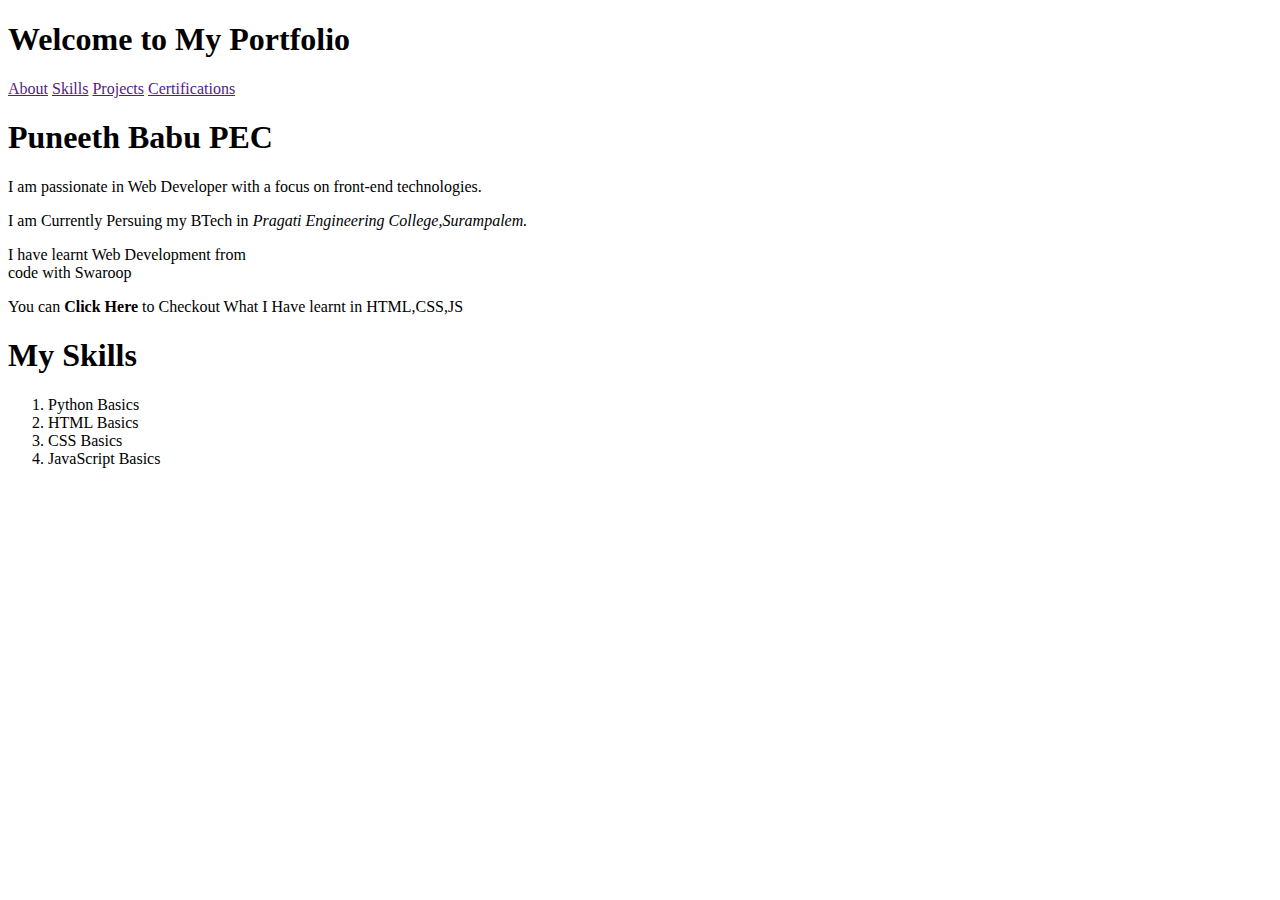
<file: project/Index.html>
<!DOCTYPE html>
<html lang="en">
<head>
    <meta charset="UTF-8">
    <meta name="viewport" content="width=device-width, initial-scale=1.0">
    <title>Document</title>
</head>
<body>
    <h1>Welcome to My Portfolio</h1>
    <a href="">About</a>
    <a href=""><space>Skills</space></a>
    <a href="">Projects</a>
    <a href="">Certifications</a>

    <h1>Puneeth Babu PEC</h1>
    <p>I am passionate in Web Developer with a focus on front-end technologies.</p>
    <p>I am Currently Persuing my BTech in <em>Pragati Engineering College,Surampalem.</em></p>
    <p>I have learnt Web Development from 
        <br>code with Swaroop</p>
You can <strong>Click Here</strong> to Checkout What I Have learnt in HTML,CSS,JS</p>

<h1>My Skills</h1>
<ol>
    <li>Python Basics</li>
    <li>HTML Basics
    </li>
<li>CSS Basics</li>
<li>JavaScript Basics</li>
</ol>
</body>
</html>
</file>
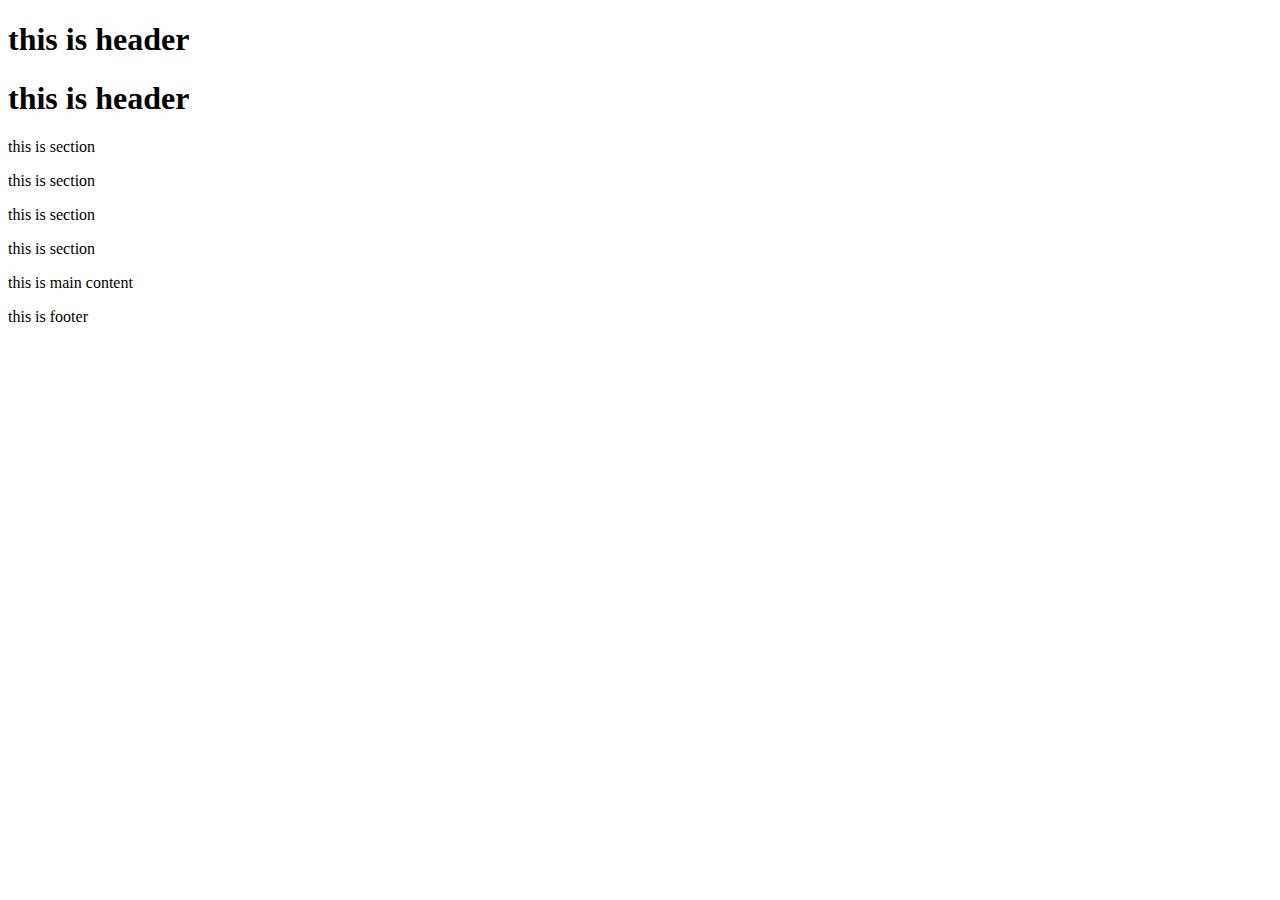
<file: project/01semantictag.html>
<!DOCTYPE html>
<html lang="en">
<head>
    <meta charset="UTF-8">
    <meta name="viewport" content="width=device-width, initial-scale=1.0">
    <title>Document</title>
</head>
<body>
    <header>
     <h1>this is header</h1>
     <h1>this is header</h1>
     <nav>

     </nav>
    </header>
    <main>
        <section>
<p>this is section</p>
        </section>
        <section>
            <p>this is section</p>
                    </section>
                    <section>
                        <p>this is section</p>
                                </section>
                                <section>
                                    <p>this is section</p>
                                            </section>
                                            
        <p>this is main content</p></main>
    <footer>
        <p>this is footer</p>
    </footer>
</body>
</html>
</file>
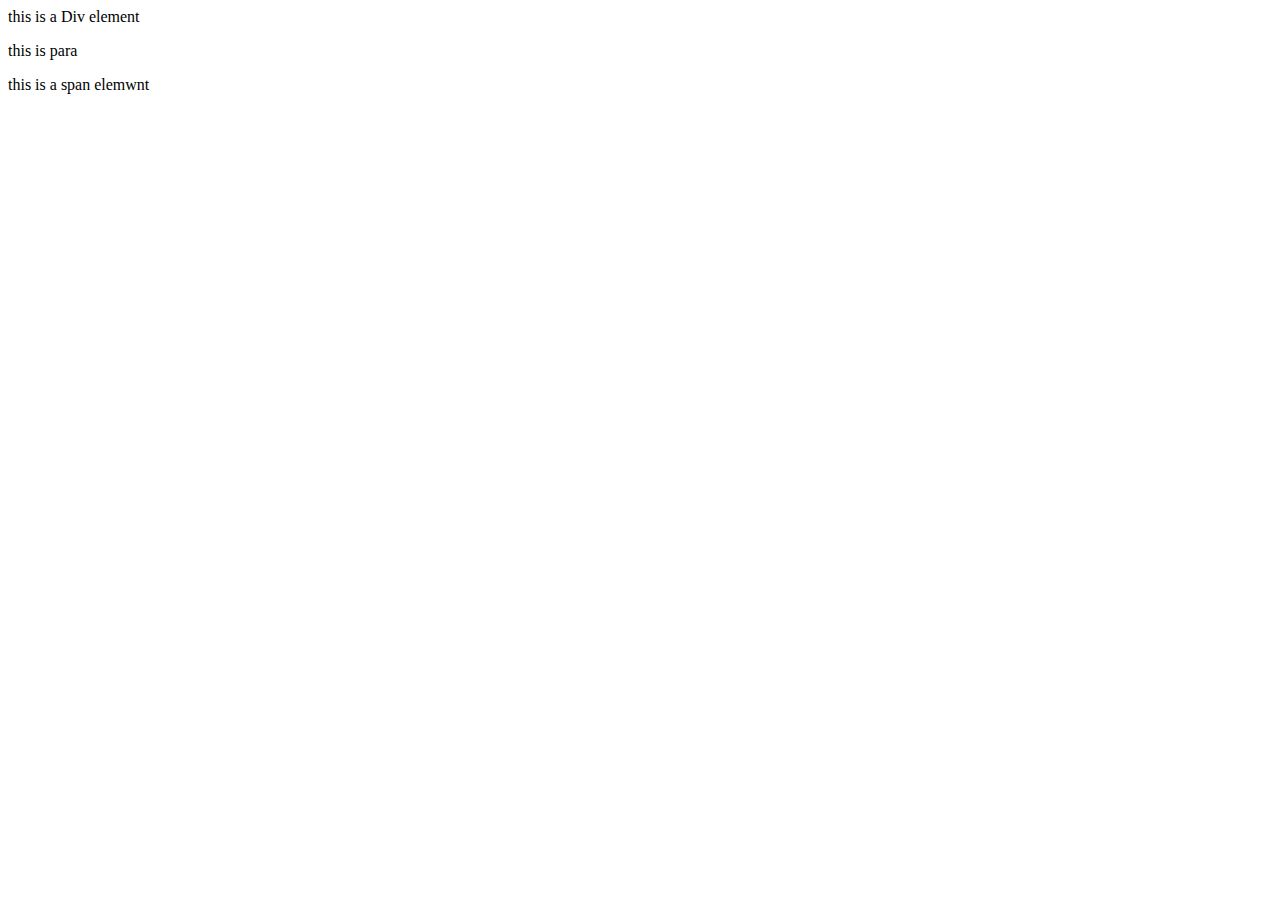
<file: project/02nonsemantictag.html>
<!DOCTYPE html>
<html lang="en">
<head>
    <meta charset="UTF-8">
    <meta name="viewport" content="width=device-width, initial-scale=1.0">
    <title>Document</title>
</head>
<body>
    <div>this is a Div element</div>
    <p>this is para</p>
    <span> this is a span elemwnt</span>
</body>
</html>
</file>
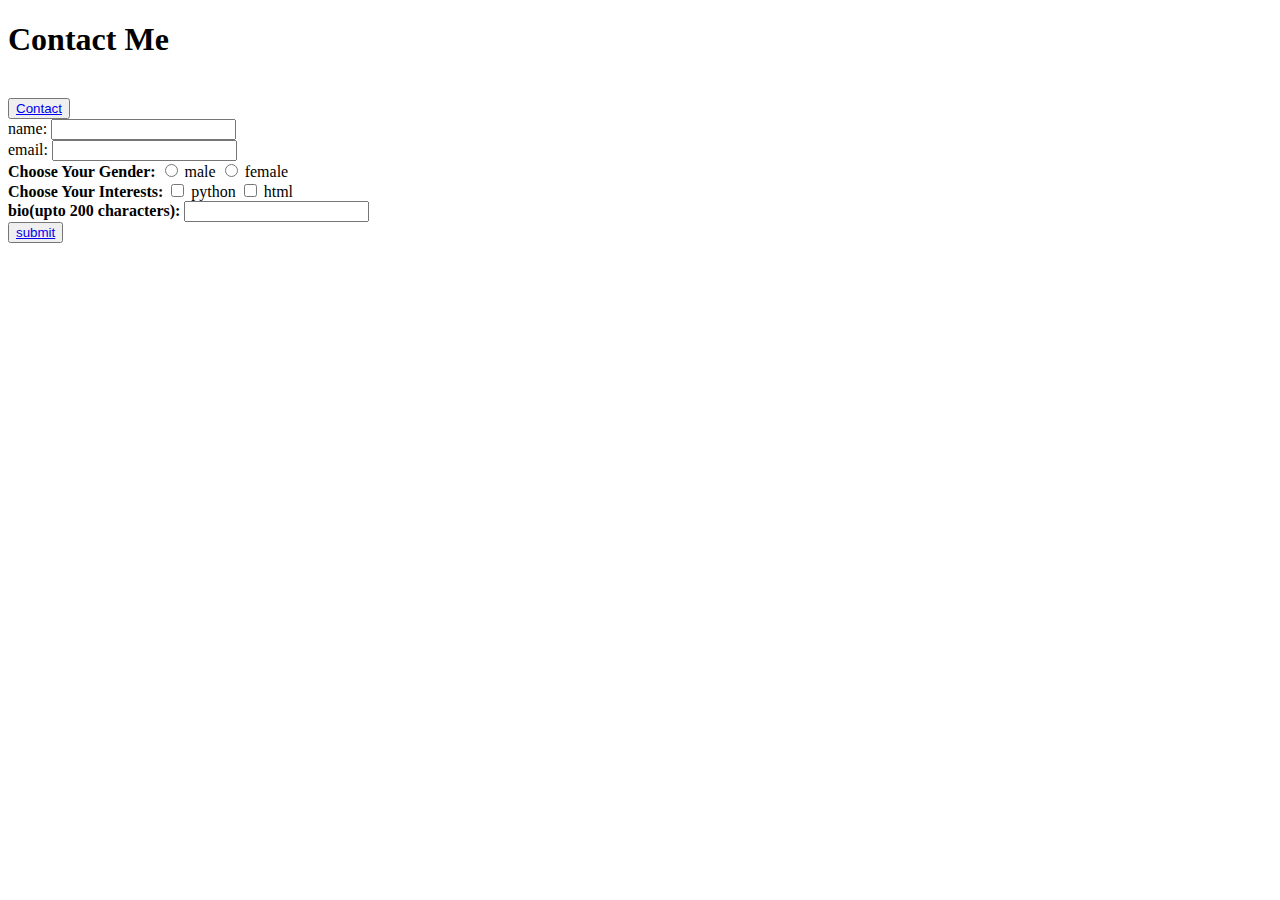
<file: project/Labels.html>
<!DOCTYPE html>
<html lang="en">
<head>
    <meta charset="UTF-8">
    <meta name="viewport" content="width=>, initial-scale=1.0">
    <title>Contact form</title>
</head>
<body>
    <h1>Contact Me</h1>
    <br><button><a href="contact">Contact</a></button>
    <br><label for="name">name:</label>
    <input type="text"id="name"name="name">
    <br><label for="email">email:</label>
<input type="email">
<br><b>Choose Your Gender:</b>

<input type="radio"id="male"value="male">
<label for="male">male</label>
<input type="radio"id="female"value="female">
<label for="female">female</label>
<br><b>Choose Your Interests:</b>

<input type="checkbox"id="python"value="python">
<label for="python">python</label>
<input type="checkbox"id="html"value="html">
<label for="html">html</label>
<br><b><label for="bio">bio(upto 200 characters):</label></b>
<input type="text">
<br><button><a href="submit">submit</a></button>

</body>
</html>
</file>
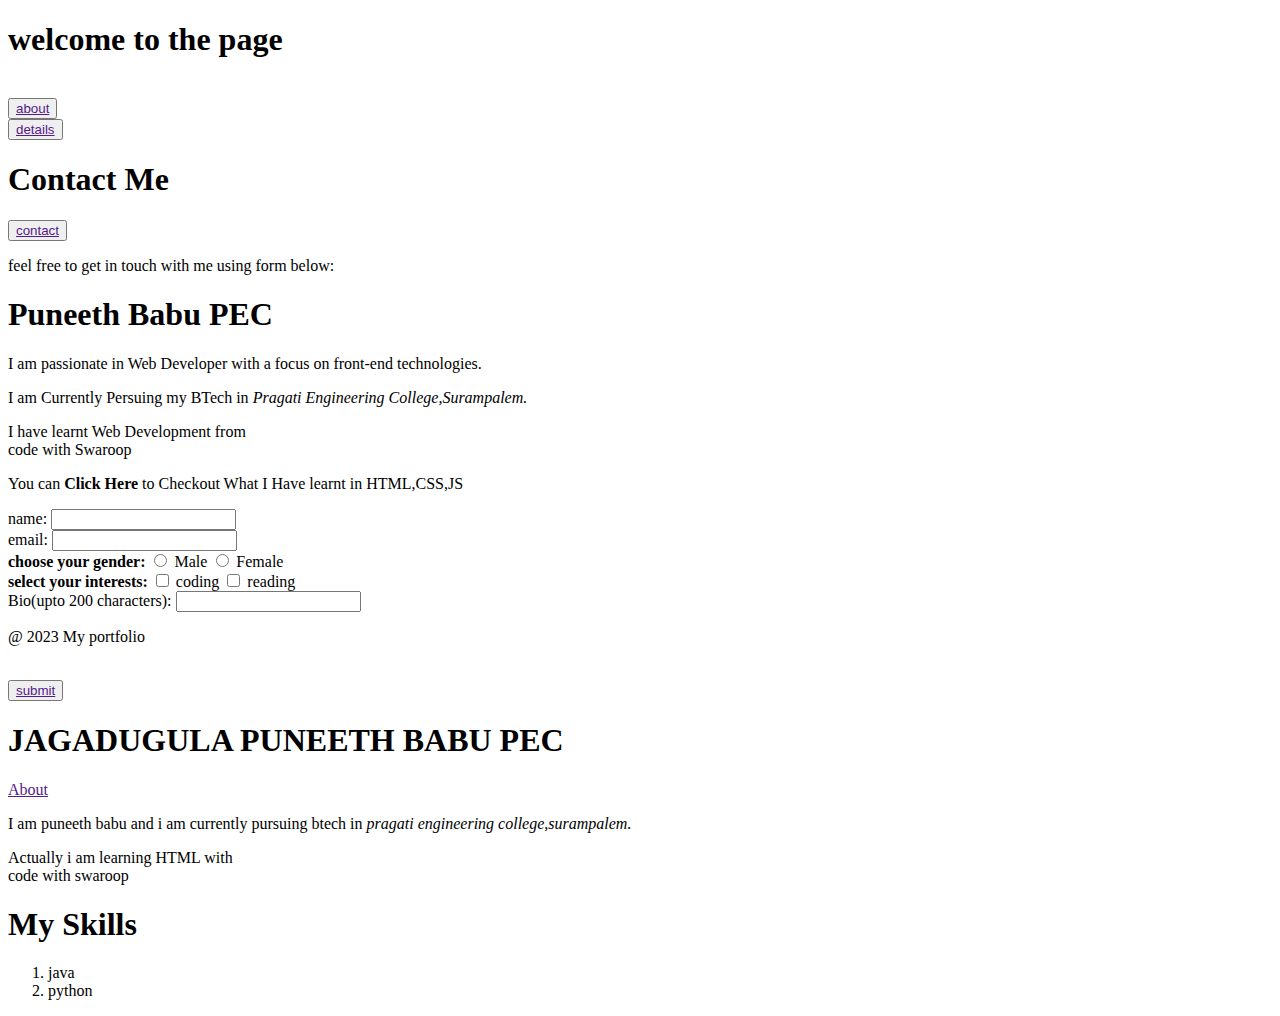
<file: project/practiseone.html>
<!DOCTYPE html>
<html lang="en">
<head>
    <meta charset="UTF-8">
    <meta name="viewport" content="width=device-width, initial-scale=1.0">
    <title>www.puneethbabu.com</title>
</head>
<body>
    <header>
<h1>welcome to the page</h1>
<br><button><a href="">about</a></button>
<br><button><a href="">details</a></button>

<h1>Contact Me</h1>
<button><a href="">contact</a></button>
<p>feel free to get in touch with me using form below:</p>
<form action="">
    </header>
    <main>
<section id="about"></section>
<h1>Puneeth Babu PEC</h1>
    <p>I am passionate in Web Developer with a focus on front-end technologies.</p>
    <p>I am Currently Persuing my BTech in <em>Pragati Engineering College,Surampalem.</em></p>
    <p>I have learnt Web Development from 
        <br>code with Swaroop</p>
        You can <strong>Click Here</strong> to Checkout What I Have learnt in HTML,CSS,JS</p>

<section id="details"></section>
<label for ="name">name:</label>
<input type="text"id="name"name="name">
<br>
<label for="email">email:
</label>
<input type="email">
<br><b>choose your gender:</b>

<input type="radio"id="male"value="male">
<label for="male">Male</label>
<input type="radio" id="female"value="female">
<label for="female">Female</label>
<br> <b>select your interests:</b>
<input type="checkbox" id="coding"value="coding" >
<label for="coding">coding</label>
<input type="checkbox" id="reading"value="reading" >
<label for="reading">reading</label>
<br><label for="bio">Bio(upto 200 characters):</label>
<input type="text">

    </main>
    <footer>
<p>@ 2023 My portfolio</p>
    </footer>
   
<br><button><a href="">submit</a></button>

    <h1>JAGADUGULA PUNEETH BABU PEC</h1>
    <a href="">About</a>
    <p>I am puneeth babu and i am currently pursuing btech in <em>pragati engineering college,surampalem.</em></p>
    <p>Actually i am learning HTML with
        <br>code with swaroop 
    </p>
    <h1>My Skills</h1>
    <ol>
        <li>java
        </li>
        <li>python</li>

    </ol>
    

</body>
</html>
</file>
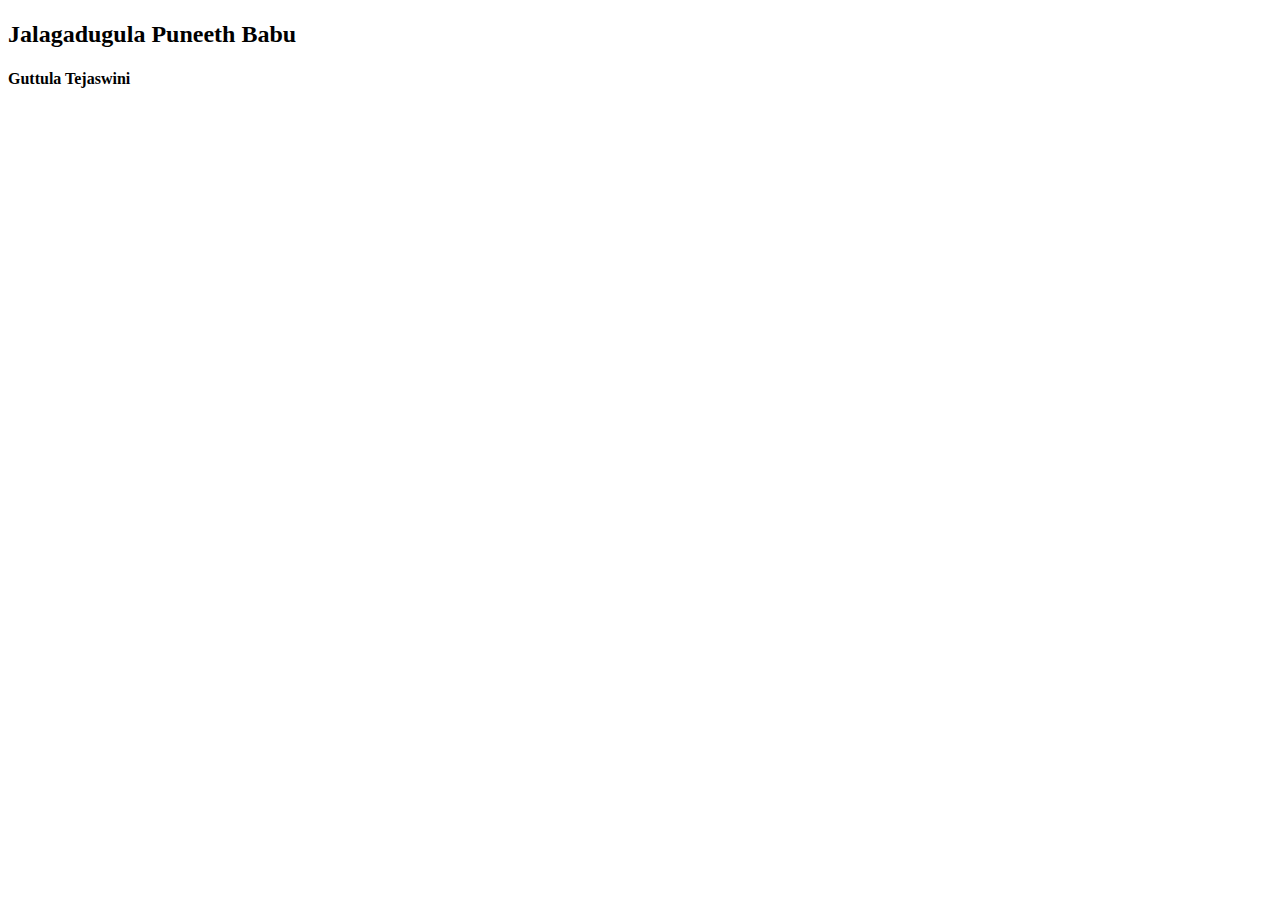
<file: project/TextFormating.html>
<!DOCTYPE html>
<html lang="telugu">
<head>
    <meta charset="UTF-8">
    <meta name="viewport" content="width=device-width, initial-scale=1.0">
    <title>Marraige Card</title>
</head>
<body>
    <h1></h1>
    <h2>Jalagadugula Puneeth Babu</h2>
    <h3></h3>
    <h4>Guttula Tejaswini</h4>
    <h5></h5>
    <h6></h6>
</body>
</html>
</file>
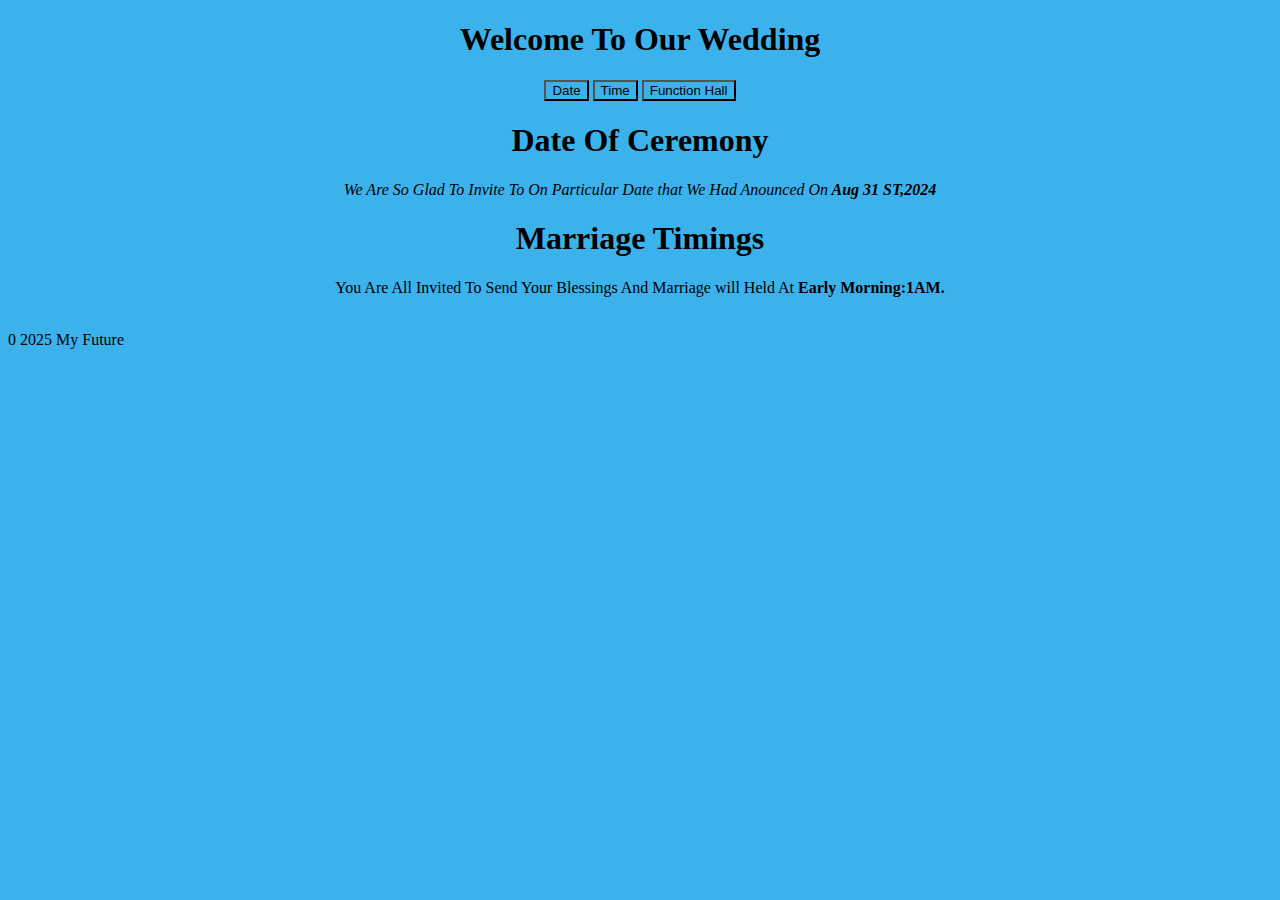
<file: project/thirdexample.html>
<!DOCTYPE html>
<html lang="en">
<head>
    <meta charset="UTF-8">
    <meta name="viewport" content="width=device-width, initial-scale=1.0">
    <title>www.puneeth.com</title>
    <link rel="Stylesheet" href="COLOR.CSS">
</head>
<body>
    <header>
       <center> <h1>Welcome To Our Wedding</h1>
        <a href=""><button>Date</button></a>
        <a href=""><button>Time</button></a>
        <a href=""><button>Function Hall</button></a>
    </center>
    </header>
    <main>
        <section id="date">
            <h1 Align="center">Date Of Ceremony</h1>
            <p align="center"><I>We Are So Glad To Invite To On Particular Date that We Had Anounced On<STRONG> Aug 31 ST,2024</STRONG></I></p>
        </section>
        <section id="Time">
           <CENTER> <h1>Marriage Timings</h1>
            <p>You Are All Invited To Send Your Blessings And Marriage will Held At <STRONG>Early Morning:1AM.</STRONG> </p>
        </section></CENTER>
        <section></section>
        <section></section>
    </main>
    <br><footer>0 2025 My Future</footer>
</body>
</html>
</file>
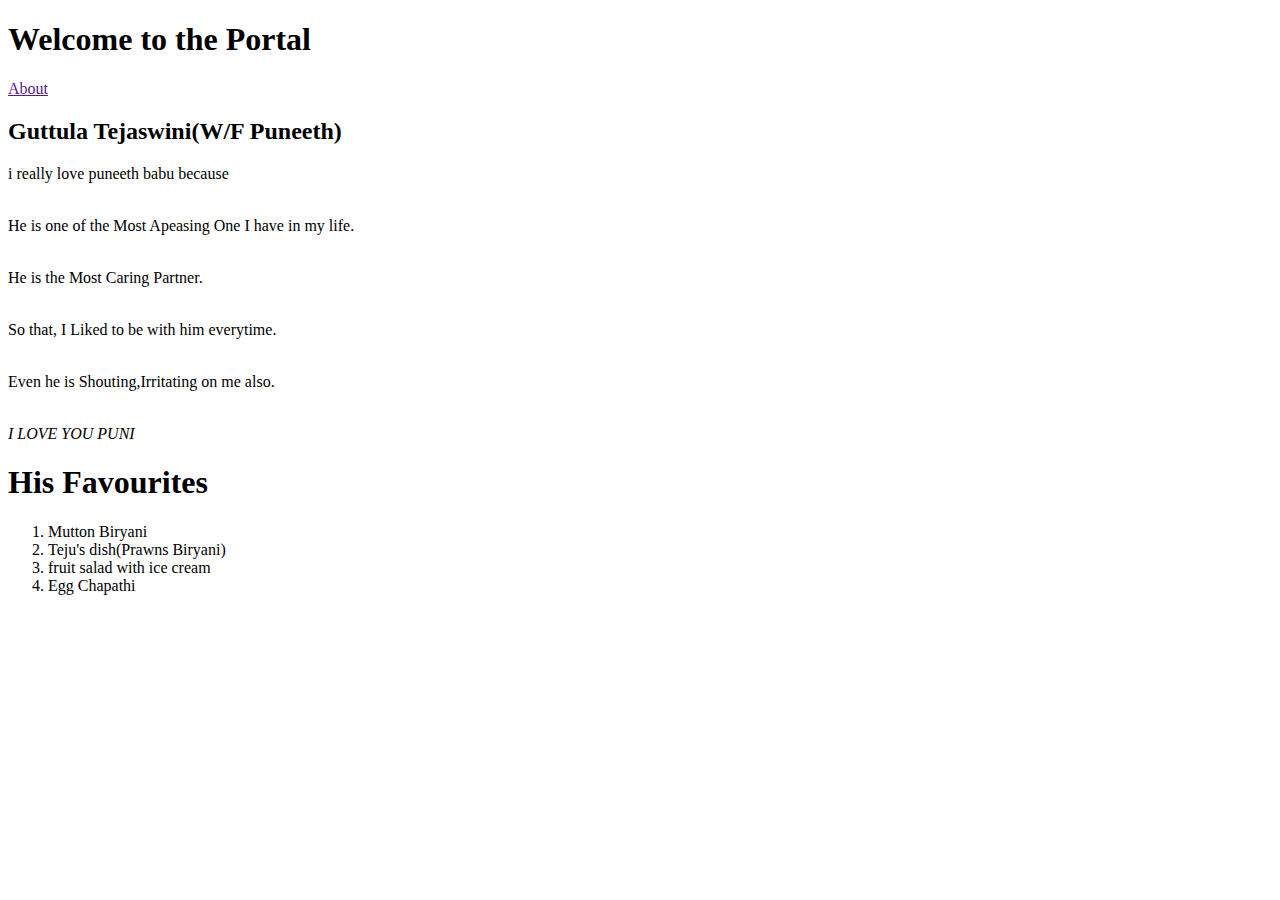
<file: project/withoutcopyright.html>
<!DOCTYPE html>
<html lang="en">
<head>
    <meta charset="UTF-8">
    <meta name="viewport" content="width=device-width, initial-scale=1.0">
    <title>Document</title>
</head>
<body>
    <h1>Welcome to the Portal</h1>
    <a href="">About</a>
    <h2>Guttula Tejaswini(W/F Puneeth)</h2>
    <p>i really love puneeth babu because </p> 
    <p><br>He is one of the Most Apeasing One I have in my life.</p>
    <p><br>He is the Most Caring Partner.</p>
    <P><br>So that, I Liked to be with him everytime.</P>
    <p><br>Even he is Shouting,Irritating on me also.</p>
    <p><br><em>I LOVE YOU PUNI</em></p>
    <H1>His Favourites</H1>
    <ol>
        <li>Mutton Biryani</li>
        <li>Teju's dish(Prawns Biryani)</li>
        <li>fruit salad with ice cream</li>
        <li>Egg Chapathi</li>
    </ol>
</body>
</html>
</file>
<file: project/COLOR.CSS>
*{
    background:rgb(60, 178, 237);
}
{
    background-color:rgb(255, 255, 255);
   margin:10px;
   border:10px;
   padding:10px;

}
#tp{
    background-color: brown;
}
</file>
